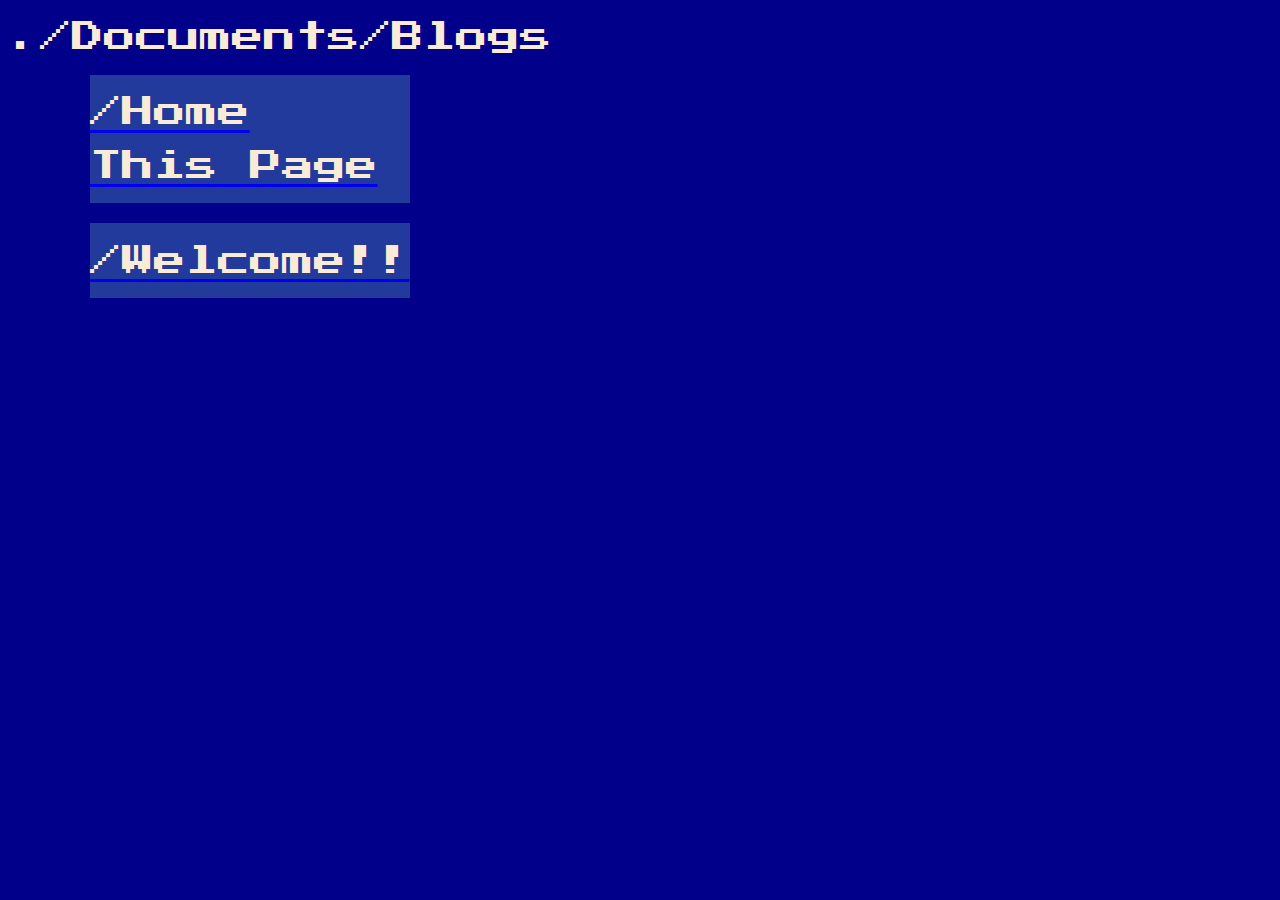
<file: pages/blogs.html>
<!DOCTYPE html>
<html lang="en">
<head>
    <meta charset="UTF-8">
    <meta name="viewport" content="width=device-width, initial-scale=1.0">
    <title>Blogs</title>
    <link rel="stylesheet" href="https://nyomi-gg.github.io/Nyomi-s-Page/style/blogs.css">
    <link rel="preconnect" href="https://fonts.googleapis.com">
    <link rel="preconnect" href="https://fonts.gstatic.com" crossorigin>
    <link href="https://fonts.googleapis.com/css2?family=Press+Start+2P&display=swap" rel="stylesheet">
</head>
<body>
    <h1 class="pixle">./Documents/Blogs</h1>
    <div class="blogsnav">
        <a href="https://nyomi-gg.github.io/Nyomi-s-Page/"><H1 class="pixle">/Home</H1> <h1 class="pixle">This Page</h1></a>
        <a href="https://nyomi-gg.github.io/Nyomi-s-Page/documents/Welcome.pdf"><H1 class="pixle">/Welcome!!</H1></a>
    </div>

</body>
</html>
</file>
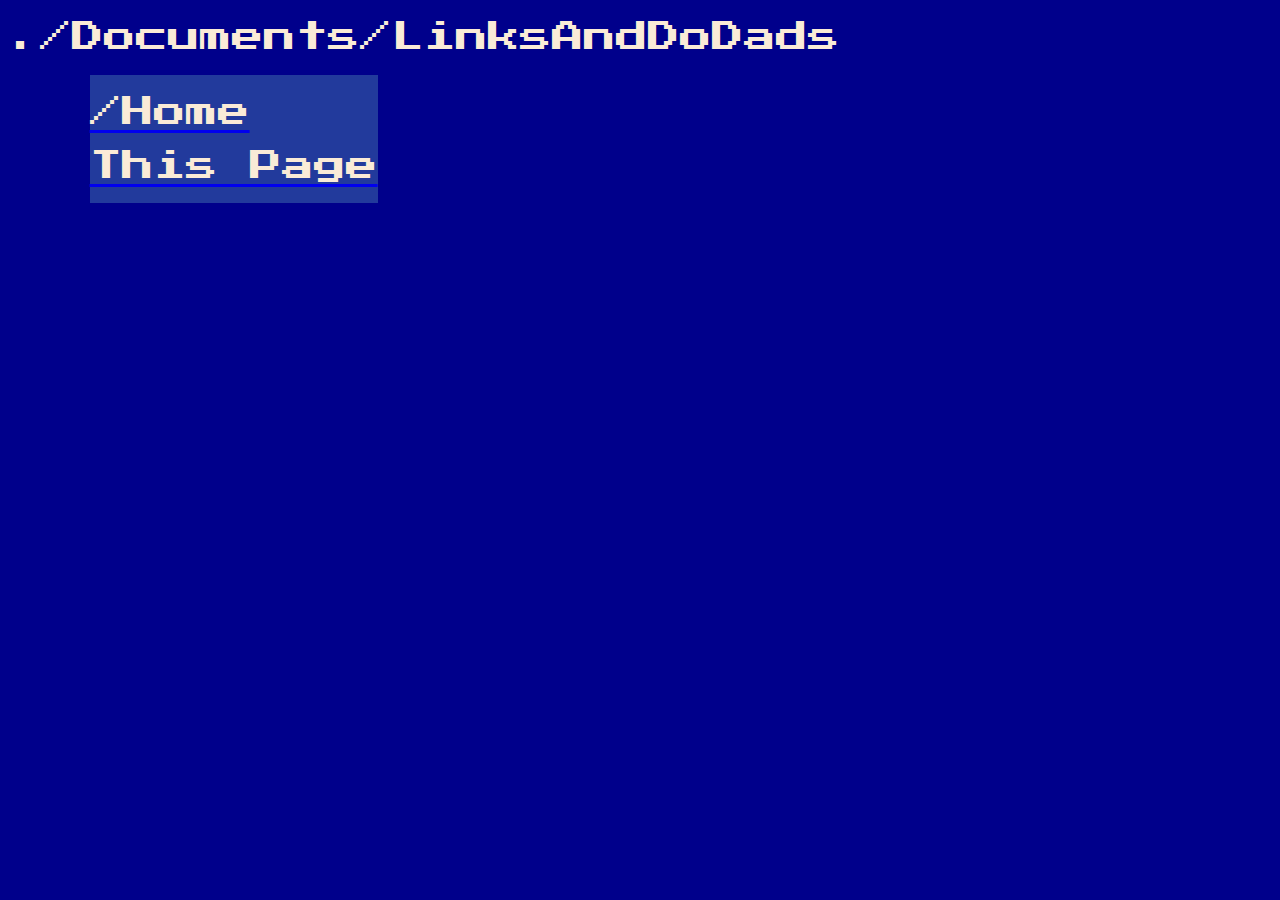
<file: pages/odd.html>
<!DOCTYPE html>
<html lang="en">
<head>
    <meta charset="UTF-8">
    <meta name="viewport" content="width=device-width, initial-scale=1.0">
    <title>Blogs</title>
    <link rel="stylesheet" href="https://nyomi-gg.github.io/Nyomi-s-Page/style/blogs.css">
    <link rel="preconnect" href="https://fonts.googleapis.com">
    <link rel="preconnect" href="https://fonts.gstatic.com" crossorigin>
    <link href="https://fonts.googleapis.com/css2?family=Press+Start+2P&display=swap" rel="stylesheet">
</head>
<body>
    <h1 class="pixle">./Documents/LinksAndDoDads</h1>
    <div class="blogsnav">
        <a href="https://nyomi-gg.github.io/Nyomi-s-Page"><H1 class="pixle">/Home</H1> <h1 class="pixle">This Page</h1></a>
    </div>
</body>
</html>
</file>
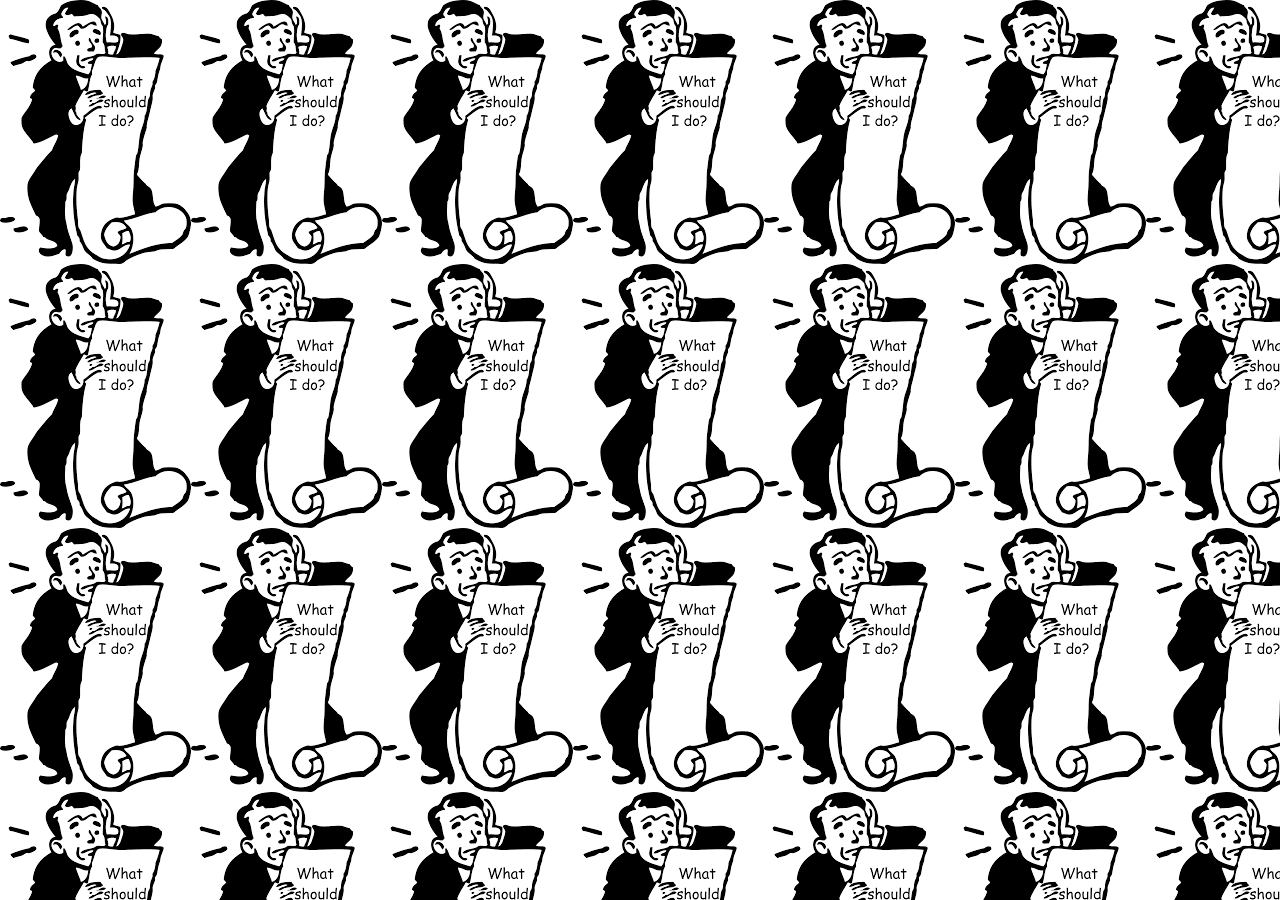
<file: pages/todo.html>
<!DOCTYPE html>
<html lang="en">
<head>
    <meta charset="UTF-8">
    <meta name="viewport" content="width=device-width, initial-scale=1.0">
    <title>TODO</title>
    <style>

        body {
            background-image: url("./todo.png");
        }
    </style>
</head>
<body>
</body>
</html>
</file>
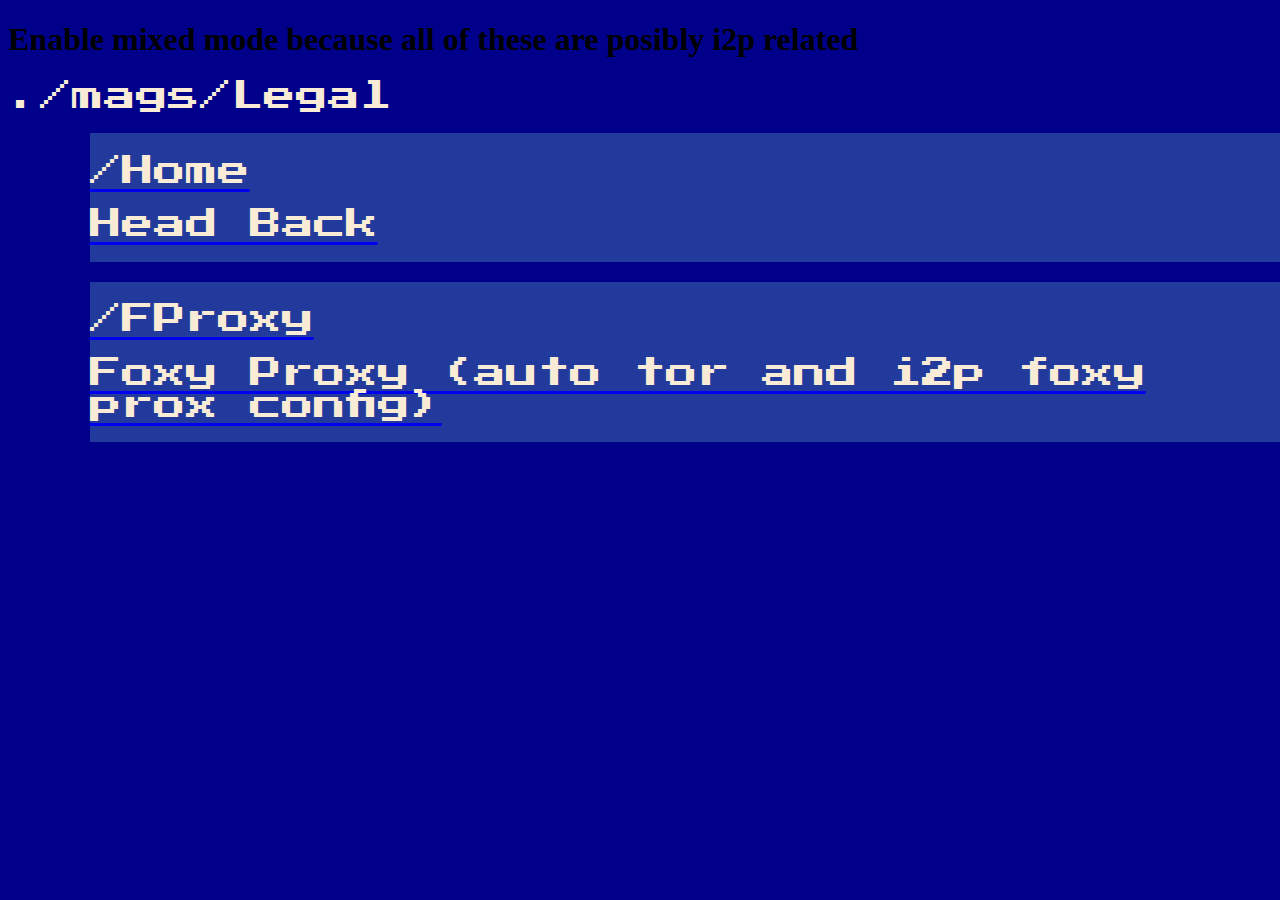
<file: pages/track.html>
<!DOCTYPE html>
<html lang="en">
<head>
    <meta charset="UTF-8">
    <meta name="viewport" content="width=device-width, initial-scale=1.0">
    <title>Legal Tracker</title>
    <link rel="stylesheet" href="https://nyomi-gg.github.io/Nyomi-s-Page/style/blogs.css">
    <link rel="preconnect" href="https://fonts.googleapis.com">
    <link rel="preconnect" href="https://fonts.gstatic.com" crossorigin>
    <link href="https://fonts.googleapis.com/css2?family=Press+Start+2P&display=swap" rel="stylesheet">
</head>
<body>
    <h1>Enable mixed mode because all of these are posibly i2p related</h1>
    <h1 class="pixle">./mags/Legal</h1>
    <div class="blogsnav">
        <a href="/"><H1 class="pixle">/Home</H1> <h1 class="pixle">Head Back</h1></a>
        <a href="/track/FoxyProxyTorI2p.json.torrent"><H1 class="pixle">/FProxy</H1> 
        <h1 class="pixle">Foxy Proxy (auto tor and i2p foxy prox config)</h1></a>
    </div>
</body>
</html>
</file>
